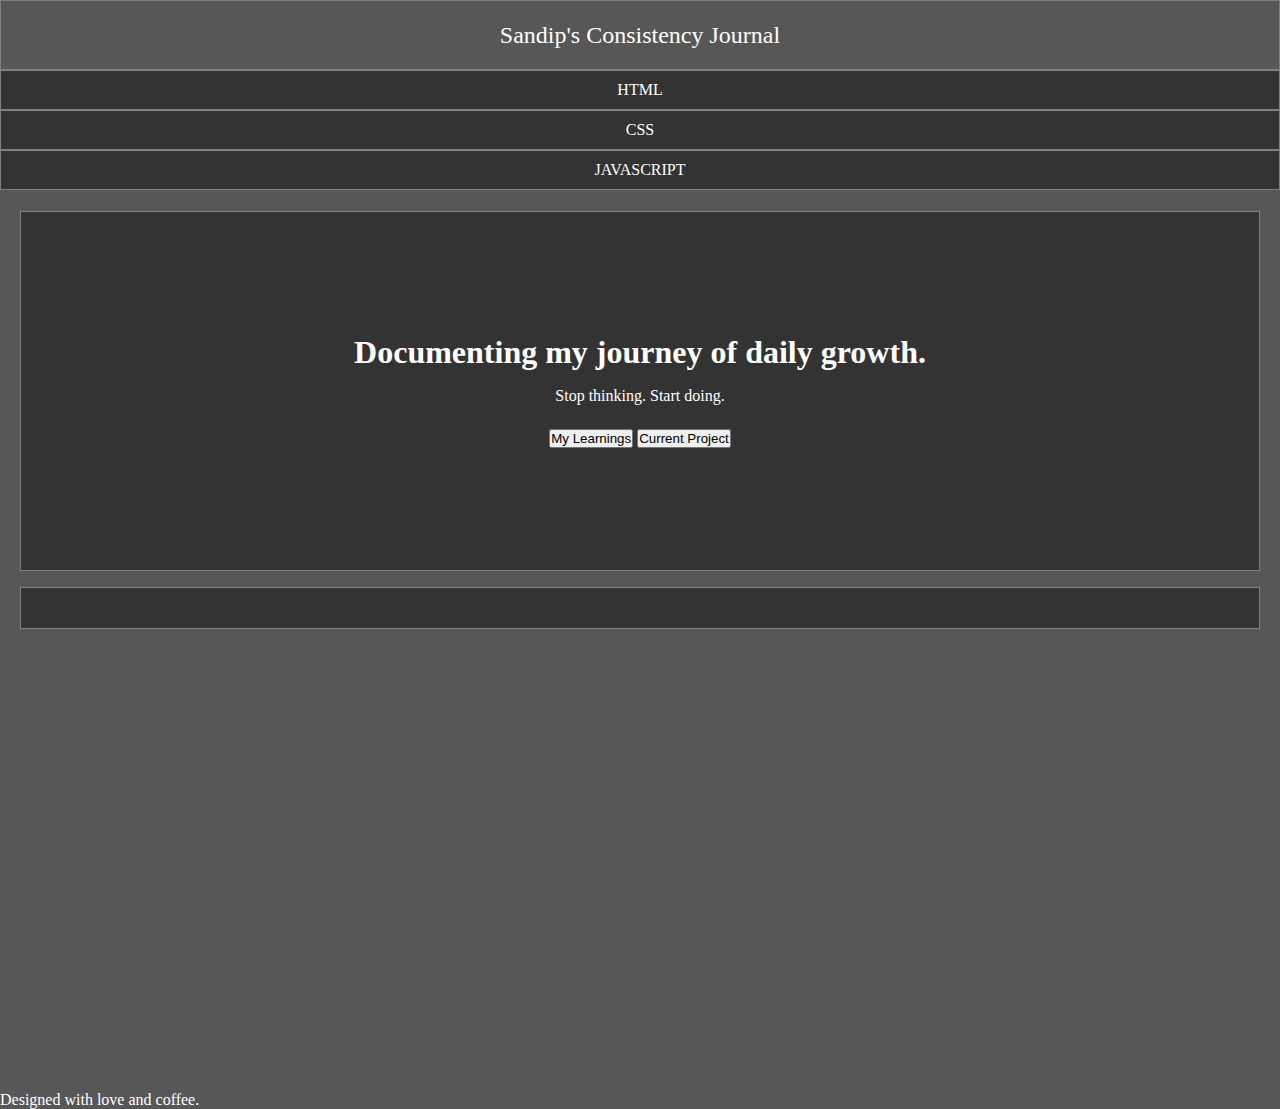
<file: index.html>
<!DOCTYPE html>
<html lang="en">
    <head>
        <meta charset="UTF-8">
        <meta name="viewport" content="width=device-width initial-scale=1">
        <title>JavaScript</title>
        <link rel="stylesheet" href="css/styles.css">
        <script defer source="Assets/expressions/expressions.js"></script>
    </head>
    <body>
        <header id="active">
            <a href="index.html">Sandip's Consistency Journal</a>
        </header>

        <nav class="header_nav">
            <ul>
                <li><a href="html.html">HTML</a></li>
                <li><a href="css.html">CSS</a></li>
                <li><a href="javascirpt.html">JAVASCRIPT</a></li>
            </ul>
        </nav>
        <main>
            <section class="hero" id="hero">
                <div class="hero_container">
                    <h1>Documenting my journey of daily growth.</h1>
                    <p>Stop thinking. Start doing.</p>

                    <div class="cta_group">
                        <button type="button" id="my_learning">My Learnings</button>
                        <button type="button" id="current_project">Current Project</button>
                    </div>

                </div>
            </section>

            <section>
                <div class=""></div>
            </section>
        </main>
        <footer>
            Designed with love and coffee.
        </footer>
    </body>
</html>
</file>
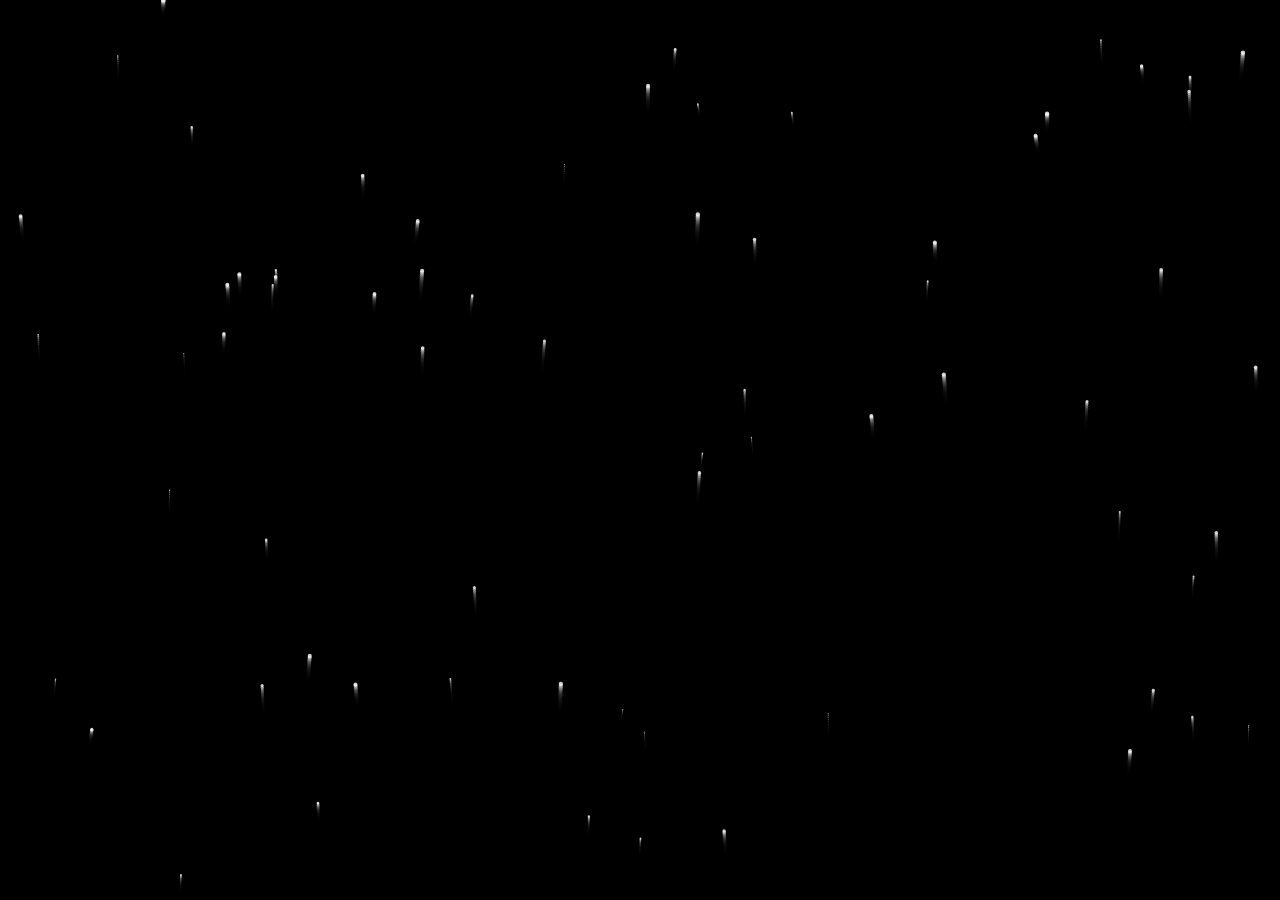
<file: animated_website.html>
<!DOCTYPE html>
<html lang="en">
<head>
<meta charset="UTF-8">
<meta name="viewport" content="width=device-width, initial-scale=1.0">
<title>Mindset Trap</title>

<style>
  html, body {
    margin: 0;
    padding: 0;
    height: 100%;
    overflow: hidden;
    background: #000;
    display: flex;
    justify-content: center;
    align-items: center;
    text-align: center;
    font-family: "Inter", Arial, sans-serif;
  }

  h1 {
    position: relative;
    z-index: 2;
    font-size: 6vw;
    font-weight: 300;
    line-height: 1.35;
    max-width: 88%;
    color: #ffffffee;
    letter-spacing: 0.3vw;

    text-shadow: 
      0 0 6px #ffffff22,
      0 0 14px #ffffff11;

    animation: fadeIn 1.4s ease forwards;
    opacity: 0;
  }

  .bold {
    font-weight: 600;
    letter-spacing: 0.1vw;
    color: #fff;
    text-shadow:
      0 0 8px #ffffff66,
      0 0 16px #ffffff44;
  }

  @keyframes fadeIn {
    from { opacity: 0; transform: translateY(8px); }
    to   { opacity: 1; transform: translateY(0); }
  }

  canvas {
    position: absolute;
    top: 0;
    left: 0;
  }
</style>
</head>

<body>

<h1>
  “You say you want <span class="bold">change</span>,  
  but every day you repeat the same <span class="bold">excuses</span>.<br>
  Which one are you lying to yourself with today?”
</h1>

<canvas id="bgCanvas"></canvas>

<script>
const canvas = document.getElementById('bgCanvas');
const ctx = canvas.getContext('2d');
let w, h;

function resize() {
  w = canvas.width = window.innerWidth;
  h = canvas.height = window.innerHeight;
}
window.addEventListener('resize', resize);
resize();

/* SHARP PRESSURE RISING PARTICLES */
const particles = [];
const particleCount = 70;

for (let i = 0; i < particleCount; i++) {
  particles.push({
    x: Math.random() * w,
    y: Math.random() * h,
    r: Math.random() * 1.8 + 0.5,
    speed: Math.random() * 1.2 + 0.8,     // faster + sharper
    drift: (Math.random() - 0.5) * 0.3    // slight horizontal shake = tension
  });
}

function draw() {
  // darker, more aggressive fade
  ctx.fillStyle = "rgba(0,0,0,0.25)";
  ctx.fillRect(0, 0, w, h);

  ctx.fillStyle = "rgba(255,255,255,0.8)";
  particles.forEach(p => {
    ctx.beginPath();
    ctx.arc(p.x, p.y, p.r, 0, Math.PI * 2);
    ctx.fill();

    p.y -= p.speed;
    p.x += p.drift;

    if (p.y < -10) p.y = h + 10;
    if (p.x < -10) p.x = w + 10;
    if (p.x > w + 10) p.x = -10;
  });

  requestAnimationFrame(draw);
}
draw();
</script>

</body>
</html>
</file>
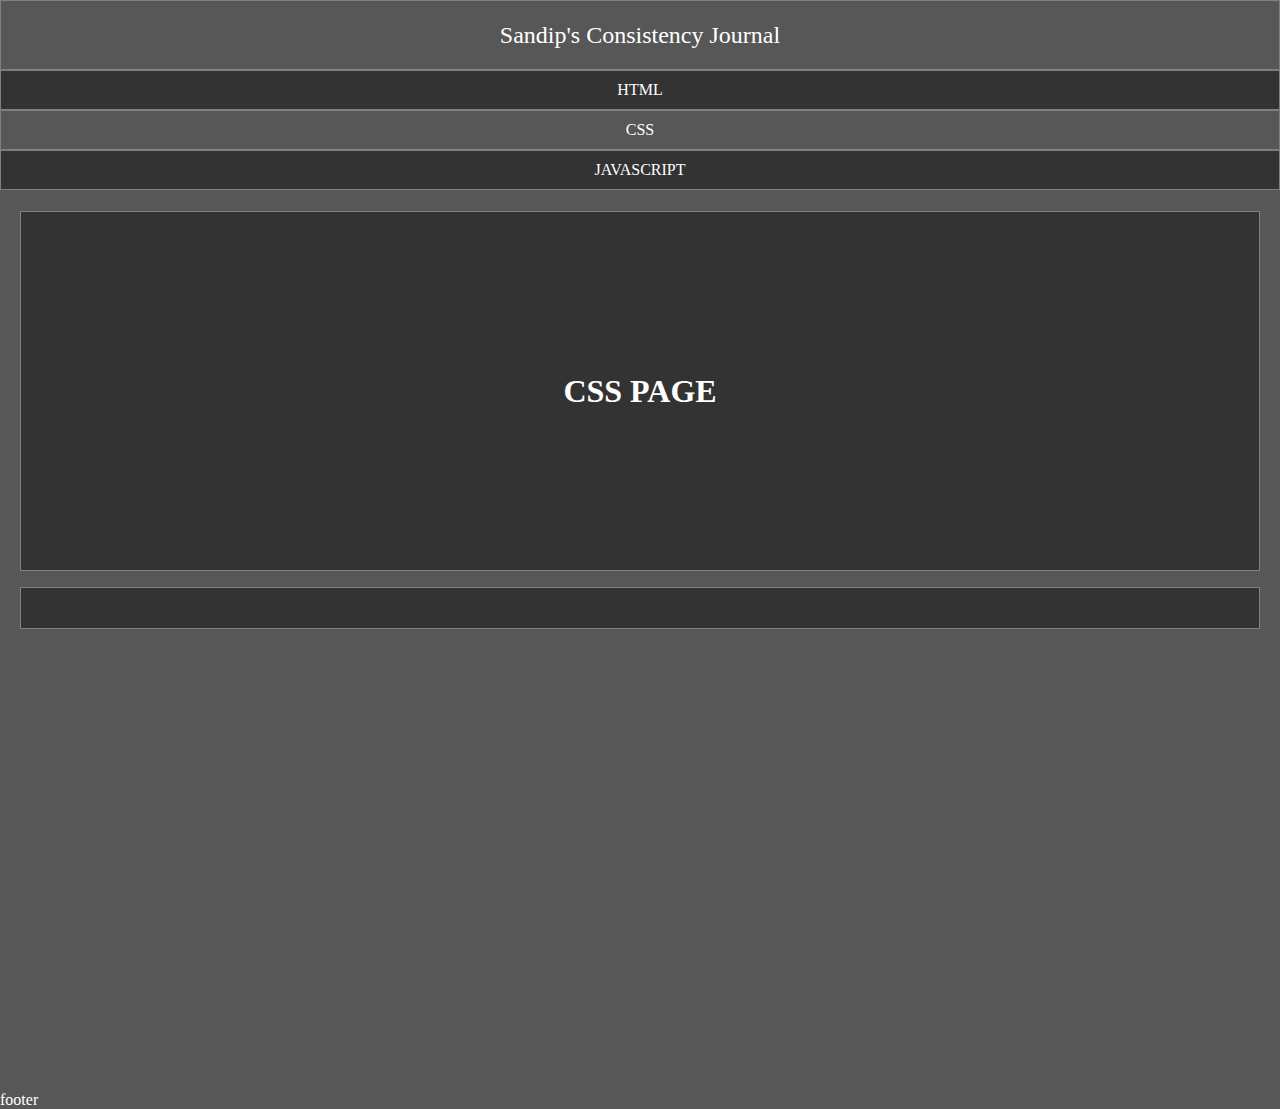
<file: css.html>
<!DOCTYPE html>
<html lang="en">
    <head>
        <meta charset="UTF-8">
        <meta name="viewport" content="width=device-width initial-scale=1">
        <title>JavaScript</title>
        <link rel="stylesheet" href="css/styles.css">
        <script defer source="Assets/expressions/expressions.js"></script>
    </head>
    <body>
        <header>
            <a href="index.html">Sandip's Consistency Journal</a>
        </header>

        <nav class="header_nav">
            <ul>
                <li><a href="html.html">HTML</a></li>
                <li><a id="active" href="css.html">CSS</a></li>
                <li><a href="javascirpt.html">JAVASCRIPT</a></li>
            </ul>
        </nav>
        <main>
            <section class="hero" id="hero">
                <div class="hero_container">
                    <h1>CSS PAGE</h1>
                </div>
            </section>

            <section class="content">
                <div class="content_container">
                    
                </div>
            </section>
        </main>
        <footer>
            footer
        </footer>
    </body>
</html>
</file>
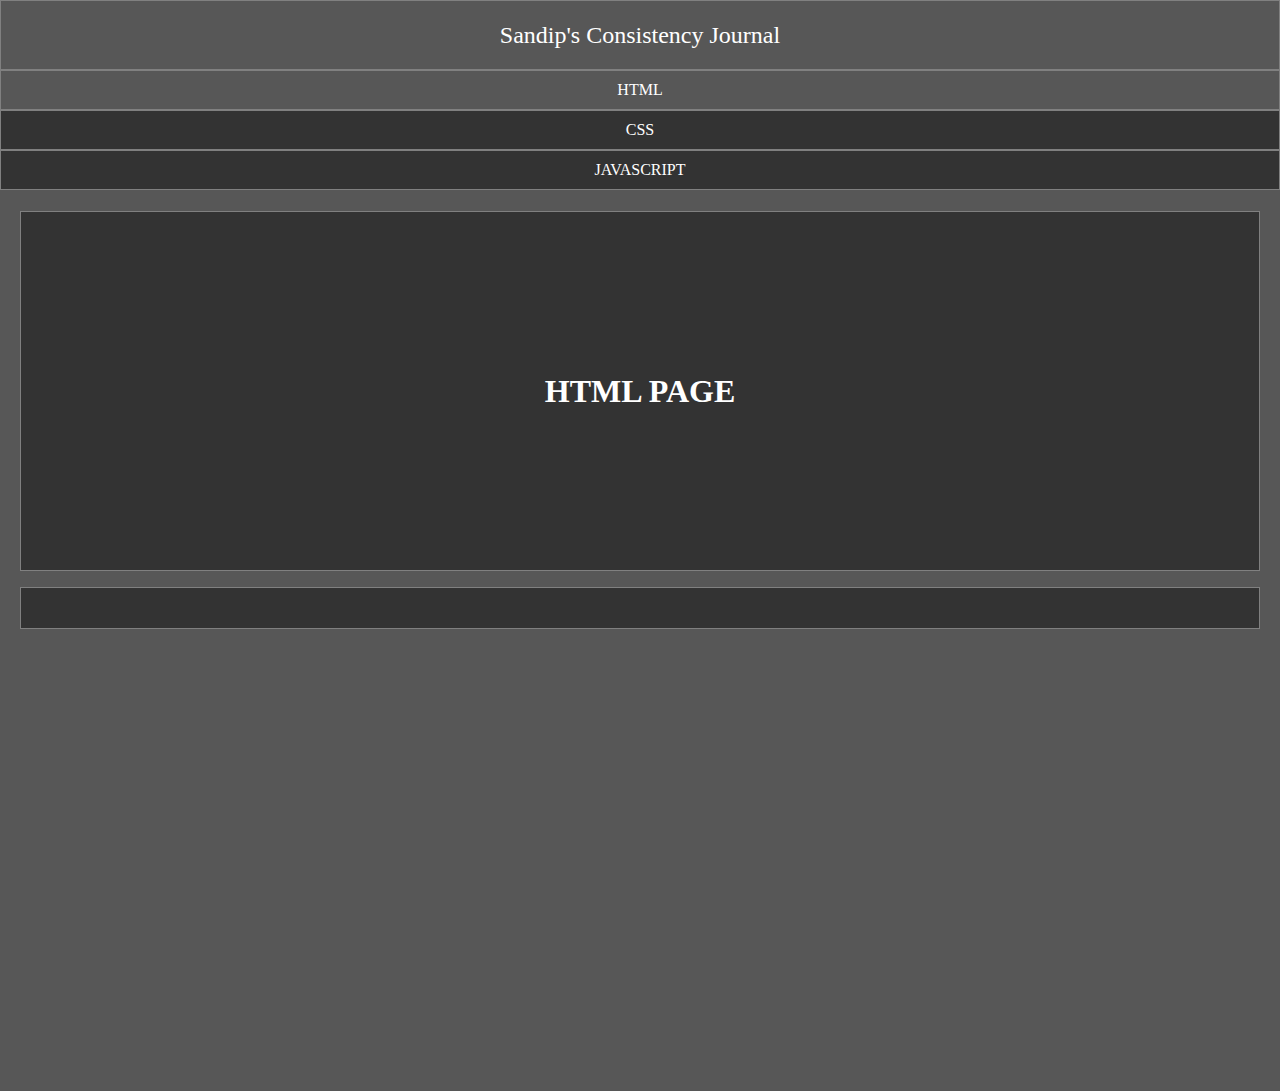
<file: html.html>
<!DOCTYPE html>
<html lang="en">
    <head>
        <meta charset="UTF-8">
        <meta name="viewport" content="width=device-width initial-scale=1">
        <title>JavaScript</title>
        <link rel="stylesheet" href="css/styles.css">
        <script defer source="Assets/expressions/expressions.js"></script>
    </head>
    <body>
        <header>
            <a href="index.html">Sandip's Consistency Journal</a>
        </header>

        <nav class="header_nav">
            <ul>
                <li><a id="active" href="html.html">HTML</a></li>
                <li><a href="css.html">CSS</a></li>
                <li><a href="javascirpt.html">JAVASCRIPT</a></li>
            </ul>
        </nav>
        <main>
            <section class="hero" id="hero">
                <div class="hero_container">
                    <h1>HTML PAGE</h1>
                </div>
            </section>

            <section class="content">
                <div class="content_container">
                    
                </div>
            </section>
        </main>
        <footer>

        </footer>
    </body>
</html>
</file>
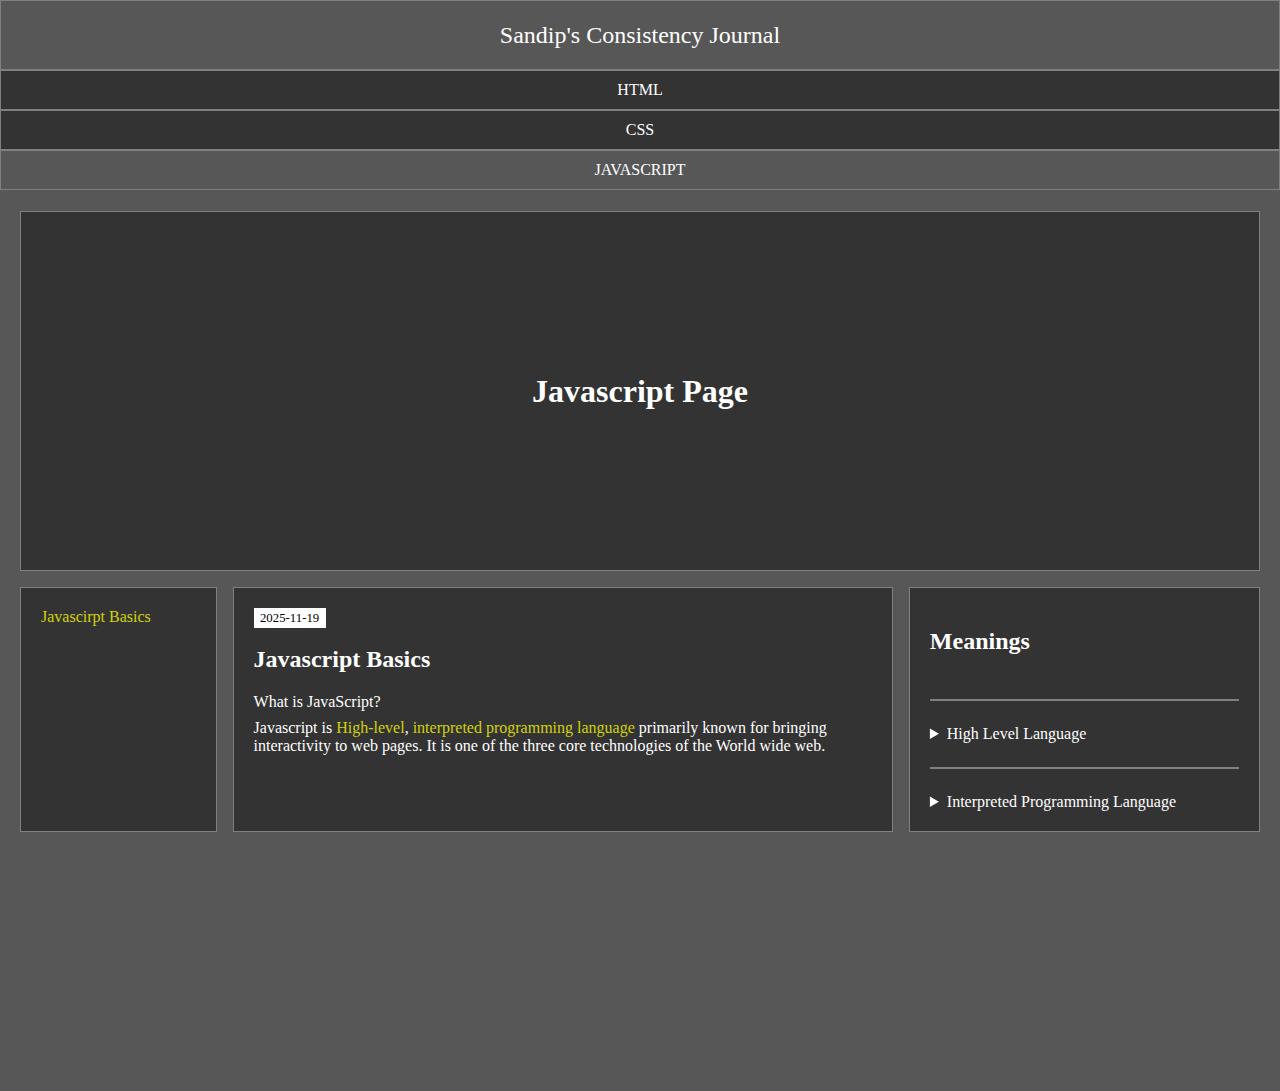
<file: javascirpt.html>
<!DOCTYPE html>
<html lang="en">
    <head>
        <meta charset="UTF-8">
        <meta name="viewport" content="width=device-width initial-scale=1">
        <title>JavaScript</title>
        <link rel="stylesheet" href="css/styles.css">
        <script defer source="Assets/expressions/expressions.js"></script>
    </head>
    <body>
        <header>
            <a href="index.html">Sandip's Consistency Journal</a>
        </header>

        <nav class="header_nav">
            <ul>
                <li><a href="html.html">HTML</a></li>
                <li><a href="css.html">CSS</a></li>
                <li><a id="active" href="javascirpt.html">JAVASCRIPT</a></li>
            </ul>
        </nav>
        <main>
            <section class="hero" id="hero">
                <div class="hero_container">
                    <h1>Javascript Page</h1>
                </div>
            </section>

            <div class="main_content_container">
                <nav class="main_nav">
                    <ul>
                        <li><a href="#js_basics">Javascirpt Basics</a></li>
                    </ul>
                </nav>

                <section class="content">
                    <div class="content_container">
                        <span class="date">2025-11-19</span>
                        <h2 class="title" id="js_basics">Javascript Basics</h2>
                        <p>What is JavaScript?</p>

                        <p>Javascript is <a href="#highLevel">High-level</a>, <a href="#interpretedLang">interpreted programming language</a> primarily known for bringing interactivity to web pages. It is one of the three core technologies of the World wide web.</p>
                    </div>
                </section>

                <section class="meaning">
                    <div class="meaning_container">
                        <h2>Meanings</h2>

                        <hr>

                        <details id="highLevel">
                            <span class="date">2025-11-19</span>
                            <summary>High Level Language</summary>
                            <p>A high-level language is a programming language that uses a high level of abstraction from the computer's hardware, making it easier for humans to read, write, and maintain.</p>
                        </details>
                        <hr>
                        <details id="interpretedLang">
                            <span class="date">2025-11-19</span>
                            <summary>Interpreted Programming Language</summary>

                            <p></p>
                        </details>
                    </div>
                </section> 
            </div>
        </main>

        <footer>
            
        </footer>
    </body>
</html>
</file>
<file: css/styles.css>
* {
    margin: 0;
    padding: 0;
    box-sizing: border-box;
}

:root {
    --white: #fff;
    --gray: #808080;
    --black: #000;
    --txt-color: #ffffff;
    --bg-primary: #333;
    --bg-secondary: #575757;
}

html, body {
    height: 100%;
}

body {
    color: var(--txt-color);
    background-color: var(--bg-secondary);

}

header {
    height: 70px;
    background-color: var(--bg-primary);
    display: flex;
    align-items: center;
    justify-content: center;
    border: 1px solid var(--gray); 
}

header:hover {
    background-color: var(--bg-secondary);
    color: var(--txt-white);
}

header a {
    width: 100%;
    height: 100%;
    text-decoration: none;
    color: var(--txt-color);
    font-size: 1.5rem;
    display: flex;
    align-items: center;
    justify-content: center;
}

.header_nav {
    background-color: var(--bg-primary);
    display: flex;
    align-items: center;
    justify-content: center;
    margin-bottom: 1px;
}

.header_nav ul {
    display: flex;
    align-items: center;
    justify-content: center;
    flex-direction: column;
    width: 100%;
    height: 100%;
    background-color: var(--bg-secondary);
}

.header_nav ul li {
    list-style: none;
    width: 100%;
    text-align: center;
}

.header_nav ul li a {
    background-color: #333;
    color: var(--txt-color);
    display: block;
    padding: 10px 20px;
    text-decoration: none;
    border: 1px solid var(--gray);
}

.header_nav ul li a:hover {
    background-color: var(--bg-secondary);
    color: var(--txt-white);
}

#active {
    background-color: var(--bg-secondary);
    color: var(--txt-white);
}

@media (min-width: 768px) {
    nav ul {
        flex-direction: row;
    }
}

main {
    padding: 1.25rem;
    max-width: 1440px;
    margin: 0 auto;
    background-color: #575757;
    min-height: 100%;
}

.hero {
    background-color: #333;
    min-height: 40vh;
    display: flex;
    align-items: center;
    justify-content: center;
    padding: 1.25rem;
    margin-bottom: 1rem;
}

.hero_container {
    display: flex;
    align-items: center;
    justify-content: center;
    flex-direction: column;
    gap: 1rem;
}

.hero h1 {
    font-size: 2rem;
    text-align: center;
}

section {
    background-color: var(--bg-primary);
    padding: 1.25rem;
    border: 1px solid var(--gray);
}

h2 {
    font-size: 1.5rem;
    margin-bottom: 1.25rem;
    margin-top: 1.25rem;
}

h3 {
    font-size: 1.25rem;
    margin-bottom: 1.25rem;
    margin-top: 1.25rem;
}

p {
    font-size: 1rem;
    margin-bottom: 0.5rem;
}

.date {
    font-size: 0.8rem;
    color: var(--black);
    background-color: var(--white);
    padding: 0.2rem 0.4rem;
}

.meaning_container {
    display: flex;
    flex-direction: column;
    gap: 1.5rem;
}

hr {
    border: 1px solid var(--gray);
}

.main_nav {
    background-color: var(--bg-primary);
    padding: 1.25rem;
    border: 1px solid var(--gray);
}

.main_nav ul li {
    list-style: none;
}

a {
    color: rgba(255, 255, 0, 0.788);
    text-decoration: none;
}

a:hover {
    color: yellow;
}


.main_content_container {
    display: flex;
    flex-direction: column;
    gap: 1rem;
}

@media (min-width: 768px) {
    .main_content_container {
        flex-direction: row;
    }

    .main_nav {
        flex: 0.5;
    }

    .content {
        flex: 2;
    }

    .meaning {
        flex: 1;
    }
}
</file>
